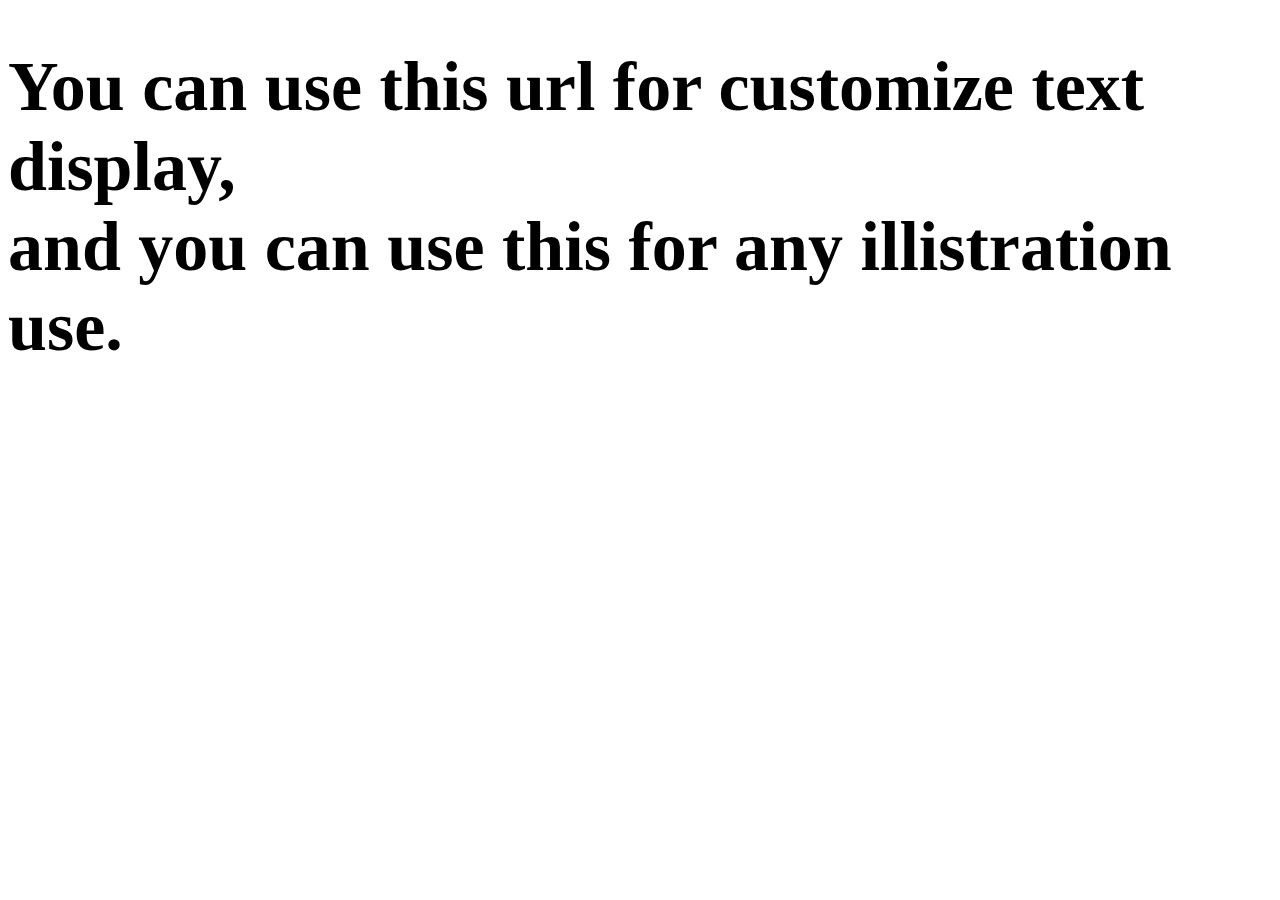
<file: customize/index.html>
<!DOCTYPE html>
<html>
  <head>
  </head>
  <body>
    <h1 id="1" style="font-size:70px">You can use this url for customize text display,<br> and you can use this for any illistration use.</h1>
    <script>
      const queryString = window.location.search;
      const urlParams = new URLSearchParams(queryString);
      const string = urlParams.get("text");
      const a=document.getElementById("1");
      string ? document.getElementById("1").innerHTML = string : (()=>{})();
    </script>
  </body>
</html>
</file>
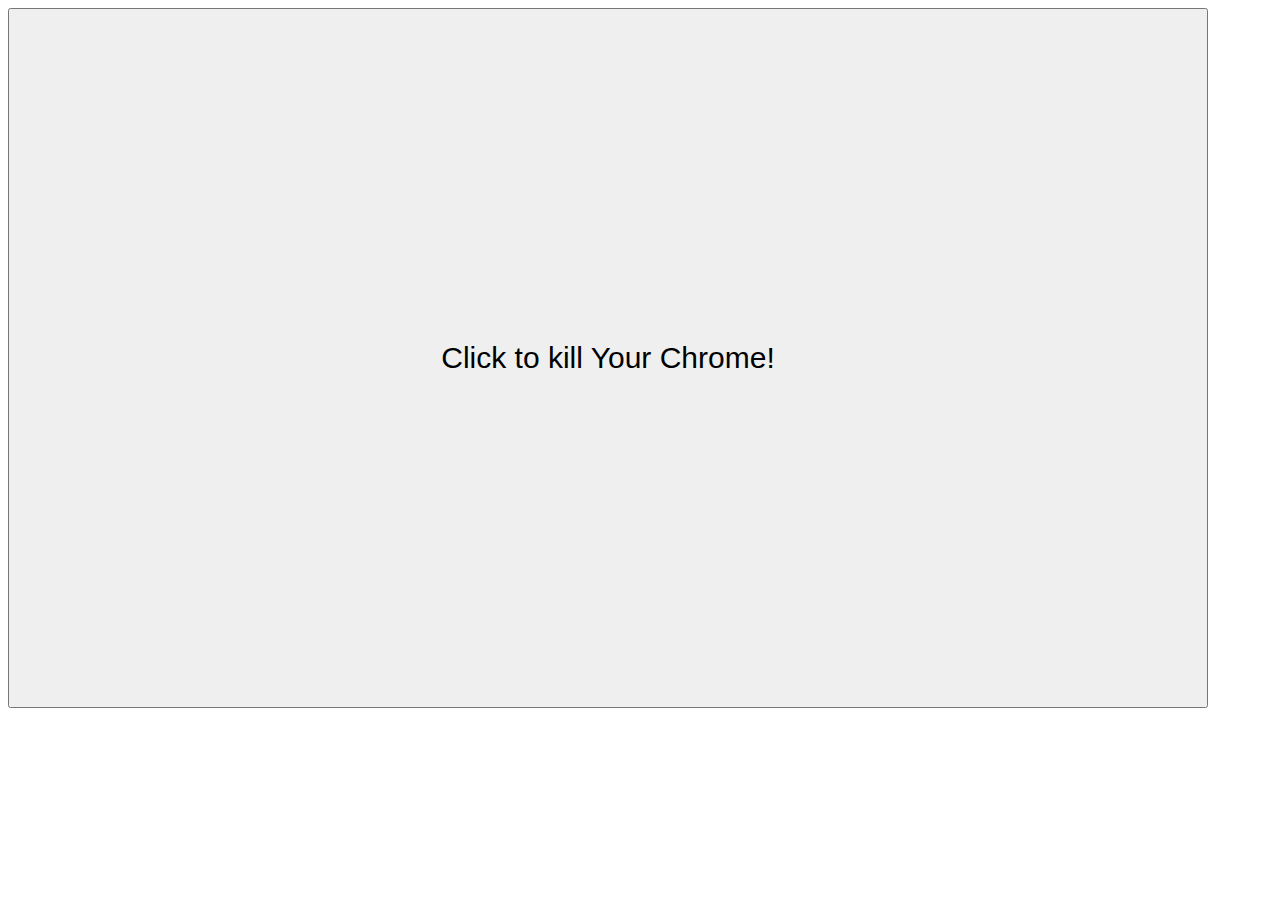
<file: games/killChrome/index.html>
<!DOCTYPE html>
<html>
  <button style="width:1200px;height:700px;font-size:30px;" id="b">Click to kill Your Chrome!</button>
  <script>
    document.getElementById("b").addEventListener("click",()=>{
      let a=confirm("are u serious?")
      if (a){for(;;){location.reload()}}
    })
  </script>
</html>
</file>
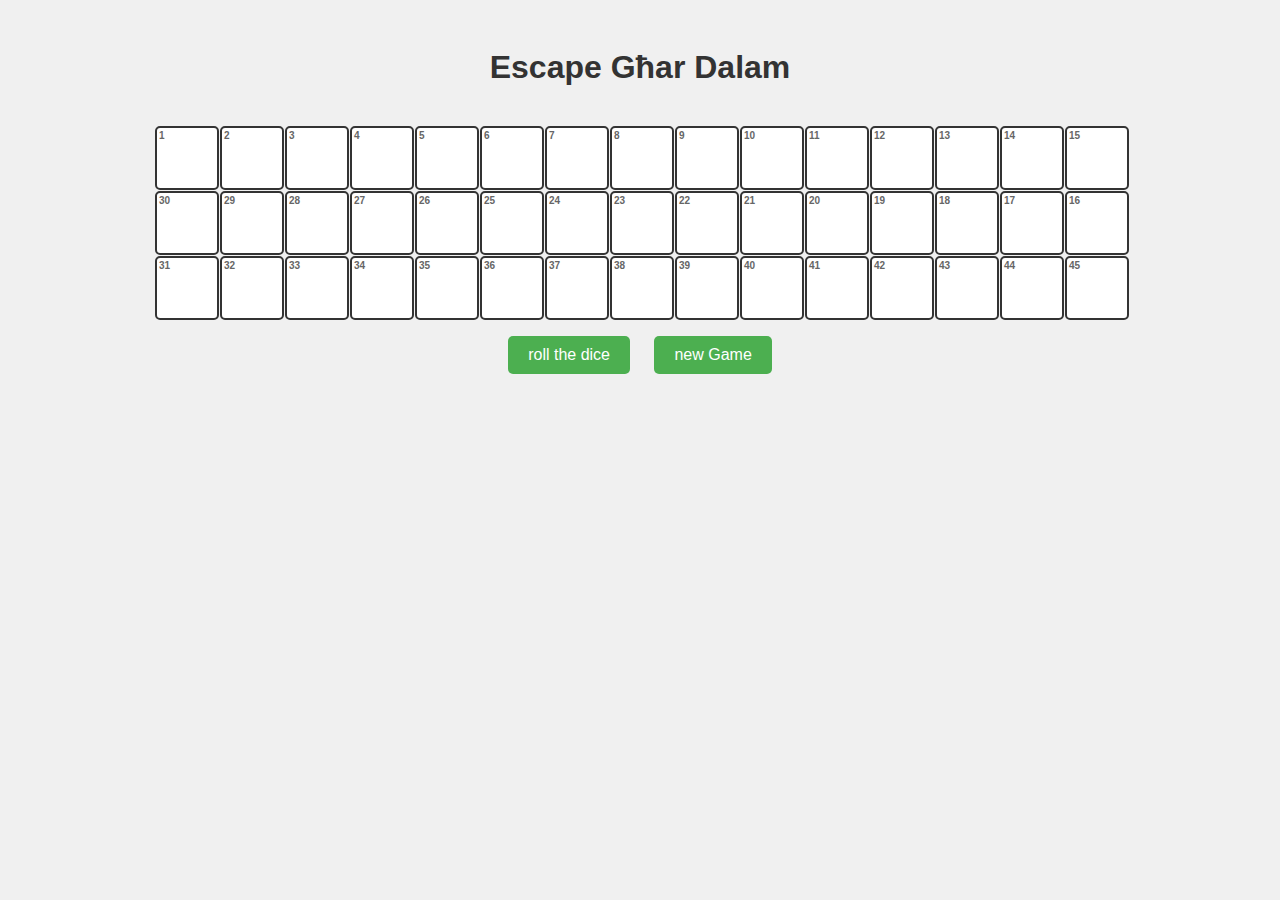
<file: games/escapeGHARDALAM/iframe/index.html>
<!DOCTYPE html>
<html lang="zh">
<head>
    <meta charset="UTF-8">
    <meta name="viewport" content="width=device-width, initial-scale=1.0">
    <link rel="stylesheet" href="styles.css">
    <title>Escape Għar Dalam</title>
</head>
<body>
    <h1>Escape Għar Dalam</h1>
    
    <div class="player-info" id="playerInfo"></div>
    
    <div class="board" id="board"></div>
    
    <div class="controls">
        <button id="rollDice">roll the dice</button>
        <button id="newGame">new Game</button>
    </div>
    
    <div class="dice" id="diceResult"></div>
    
    <div class="winner" id="winner"></div>
    
    <script>
        // Game variables
        let players = [];
        let currentPlayerIndex = 0;
        let gameActive = false;
        let isMoving = false;
        const totalCells = 45;
        const colors = ['#e74c3c', '#3498db', '#2ecc71', '#9b59b6']; // Red, Blue, Green, Purple
        const moveSpeed = 200; // milliseconds per cell
        
        // DOM elements
        const boardElement = document.getElementById('board');
        const rollDiceButton = document.getElementById('rollDice');
        const newGameButton = document.getElementById('newGame');
        const diceResultElement = document.getElementById('diceResult');
        const winnerElement = document.getElementById('winner');
        const playerInfoElement = document.getElementById('playerInfo');
        
        // Create the board
        function initializeBoard() {
            boardElement.innerHTML = '';
            
            for (let row = 0; row < 3; row++) {
                for (let col = 0; col < 15; col++) {
                    const cellNumber = row % 2 === 0 
                        ? row * 15 + col + 1 
                        : (row + 1) * 15 - col;
                    
                    const cell = document.createElement('div');
                    cell.className = 'cell';
                    cell.dataset.number = cellNumber;
                    
                    const cellNumberLabel = document.createElement('div');
                    cellNumberLabel.className = 'cell-number';
                    cellNumberLabel.textContent = cellNumber;
                    
                    cell.appendChild(cellNumberLabel);
                    boardElement.appendChild(cell);
                }
            }
        }
        
        // Create players
        function initializePlayers(numPlayers) {
            players = [];
            
            for (let i = 0; i < numPlayers; i++) {
                const playerElement = document.createElement('div');
                playerElement.className = 'player';
                playerElement.style.backgroundColor = colors[i];
                
                // Create number element inside player
                const numberElement = document.createElement('div');
                numberElement.className = 'player-number';
                numberElement.textContent = i + 1;
                playerElement.appendChild(numberElement);
                
                playerElement.style.position = 'absolute';
                playerElement.style.transition = `left ${moveSpeed}ms ease-in-out, top ${moveSpeed}ms ease-in-out`;
                
                players.push({
                    position: 0,
                    color: colors[i],
                    name: `Player ${i + 1}`,
                    element: playerElement,
                    statusElement: document.createElement('div')
                });
                
                document.body.appendChild(playerElement);
            }
            
            updatePlayerInfo();
            updatePlayerPositions();
        }
        
        // Update player info display
        function updatePlayerInfo() {
            playerInfoElement.innerHTML = '';
            
            players.forEach((player, index) => {
                const playerStatus = document.createElement('div');
                playerStatus.className = `player-status ${index === currentPlayerIndex ? 'current-player' : ''}`;
                playerStatus.style.backgroundColor = player.color;
                playerStatus.innerHTML = `
                    <strong>${player.name}</strong><br>
                    Position: ${player.position}/${totalCells}
                `;
                playerInfoElement.appendChild(playerStatus);
            });
        }
        
        // Get cell position on screen
        function getCellPosition(cellNumber) {
            const cell = document.querySelector(`.cell[data-number="${cellNumber}"]`);
            if (!cell) return { left: 0, top: 0 };
            
            const rect = cell.getBoundingClientRect();
            return {
                left: rect.left + window.scrollX + (rect.width - 40) / 2,
                top: rect.top + window.scrollY + (rect.height - 40) / 2
            };
        }
        
        // Update player positions with animation
        function updatePlayerPositions() {
            players.forEach((player, playerIndex) => {
                if (player.position > 0 && player.position <= totalCells) {
                    const pos = getCellPosition(player.position);
                    player.element.style.left = `${pos.left}px`;
                    player.element.style.top = `${pos.top}px`;
                    player.element.style.display = 'flex'; // Use flex for centering
                } else if (player.position === 0) {
                    // Hide players at start position
                    player.element.style.display = 'none';
                }
            });
        }
        
        // Move player smoothly through each cell
        async function movePlayer(player, steps) {
            isMoving = true;
            rollDiceButton.disabled = true;
            
            const targetPosition = Math.min(player.position + steps, totalCells);
            const startPosition = player.position;
            
            for (let i = 1; i <= steps && startPosition + i <= totalCells; i++) {
                player.position = startPosition + i;
                updatePlayerPositions();
                
                // Wait for the animation to complete before moving to next cell
                await new Promise(resolve => setTimeout(resolve, moveSpeed));
            }
            
            isMoving = false;
            
            // Check if someone won
            if (player.position === totalCells) {
                winnerElement.textContent = `${player.name} won!`;
                winnerElement.style.display = 'block';
                gameActive = false;
                return true;
            }
            
            rollDiceButton.disabled = false;
            return false;
        }
        
        // Roll dice handler
        async function rollDice() {
            if (!gameActive || isMoving) return;
            
            const diceValue = Math.floor(Math.random() * 3) + 1;
            diceResultElement.textContent = `Steps: ${diceValue}`;
            
            const currentPlayer = players[currentPlayerIndex];
            const hasWon = await movePlayer(currentPlayer, diceValue);
            
            if (!hasWon) {
                // Switch to next player
                currentPlayerIndex = (currentPlayerIndex + 1) % players.length;
                updatePlayerInfo();
            }
        }
        
        // Start new game
        function startNewGame() {
            const numPlayers = parseInt(prompt("How many players? (1-4):", "2"));
            
            if (isNaN(numPlayers) || numPlayers < 1 || numPlayers > 4) {
                alert("Number of players must be between 1 and 4");
                return;
            }
            
            // Remove old player elements
            players.forEach(player => {
                if (player.element && player.element.parentNode) {
                    player.element.parentNode.removeChild(player.element);
                }
            });
            
            initializeBoard();
            initializePlayers(numPlayers);
            
            currentPlayerIndex = 0;
            gameActive = true;
            winnerElement.style.display = 'none';
            diceResultElement.textContent = '';
            rollDiceButton.disabled = false;
            
            updatePlayerInfo();
        }
        
        // Event listeners
        rollDiceButton.addEventListener('click', rollDice);
        newGameButton.addEventListener('click', startNewGame);
        
        // Initialize
        initializeBoard();
        startNewGame();
    </script>
</body>
</html>
</file>
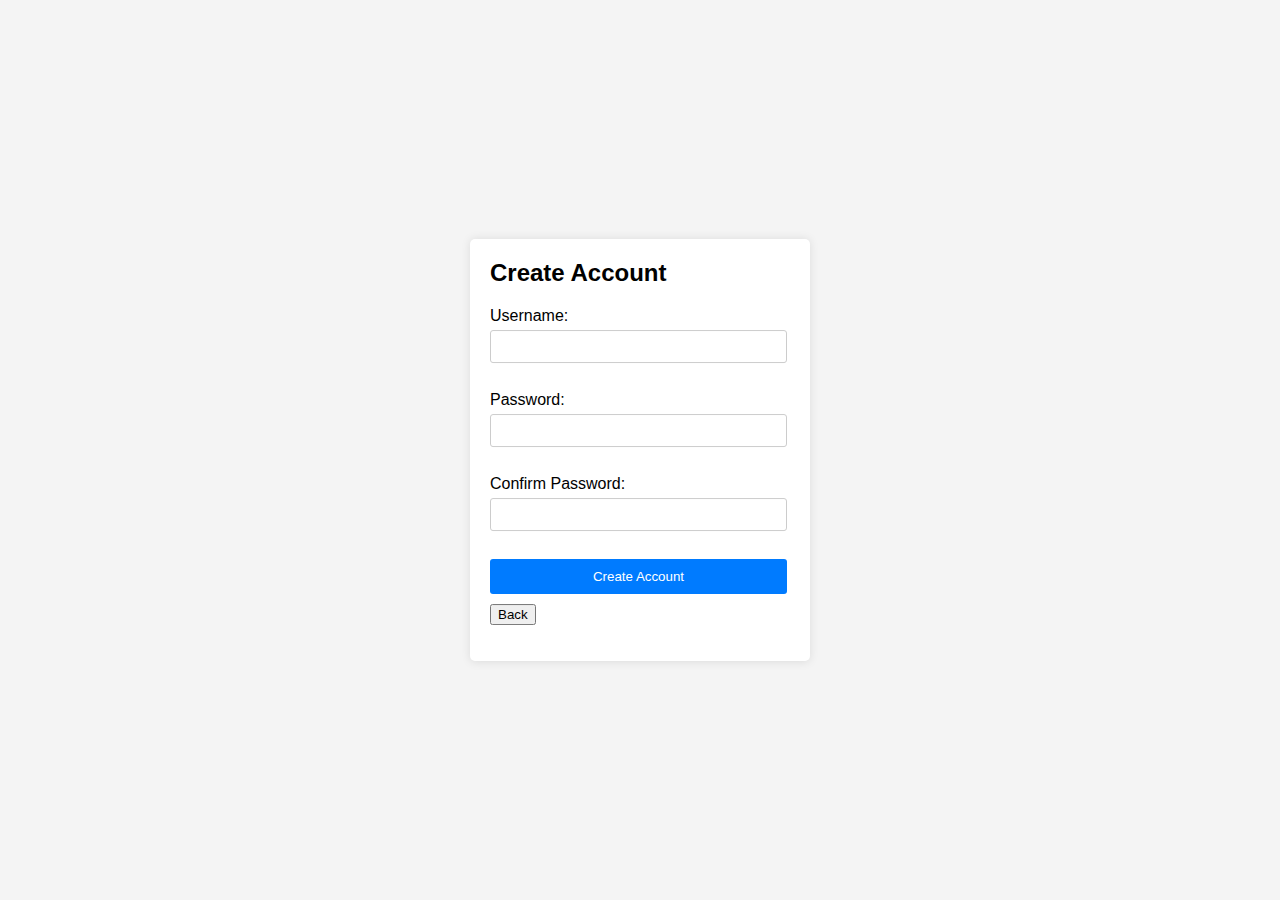
<file: Create.html>
<!DOCTYPE html>
<html>
<head>
    <title>Verifying</title>
    <link rel="stylesheet" href="/css/styles.css">
</head>
<body>
    <div id="createAccount" class="form-container">
        <h2>Create Account</h2>
        <div class="message" id="createAccountMessage"></div>
            <form id="createAccountForm">
                <label for="username">Username:</label>
                <input type="text" id="username"><br><br>
                <label for="password">Password:</label>
                <input type="password" id="password"><br><br>
                <label for="confirmPassword">Confirm Password:</label>
                <input type="password" id="confirmPassword" name="confirmPassword"><br><br>
                <input type="submit" value="Create Account">
            </form>
            <button id="back" onclick="window.location.href = 'index.html'">Back</button>
        <p id="message" style="color:red"></p>
    </div>

    <script>
        // SHA-256 hashing function
        async function hashText(text) {
            const encoder = new TextEncoder();
            const data = encoder.encode(text);
            const hashBuffer = await crypto.subtle.digest("SHA-256", data); // Perform SHA-256
            const hashArray = Array.from(new Uint8Array(hashBuffer));
            const hashHex = hashArray.map(b => b.toString(16).padStart(2, '0')).join(''); // Convert to hex
            return hashHex; // Return the hash as a hex string
        };

        document.addEventListener("DOMContentLoaded", function() {
            const form = document.getElementById("createAccountForm");
            form.addEventListener("submit", async function(event) {
                event.preventDefault(); // Prevent form submission

                let username = document.getElementById("username").value.trim();
                localStorage.setItem("rusername",username)
                let password = document.getElementById("password").value.trim();
                let confirmPassword = document.getElementById("confirmPassword").value.trim();
                let messageElement = document.getElementById("createAccountMessage");

                // Clear previous messages
                messageElement.innerHTML = "";

                // Validate fields
                if (username === "") {messageElement.innerHTML = "Username cannot be empty";return;}
                if (password === "") {messageElement.innerHTML = "Password cannot be empty";return;}
                if (password !== confirmPassword) {messageElement.innerHTML = "Passwords do not match";return;}

                // Hash username and password before proceeding
                username = await hashText(username);
                password = await hashText(password);

                // If all validations pass
                alert("Account created successfully!");

                // Redirect to login page with hashed username and password in URL
                localStorage.setItem("username", username);
                localStorage.setItem("password", password);
                go("main.html");
            });

            // Function to handle the redirect
            function go(url) {
                window.location.href = url;
            }
        });
    </script>
</body>
</html>
</file>
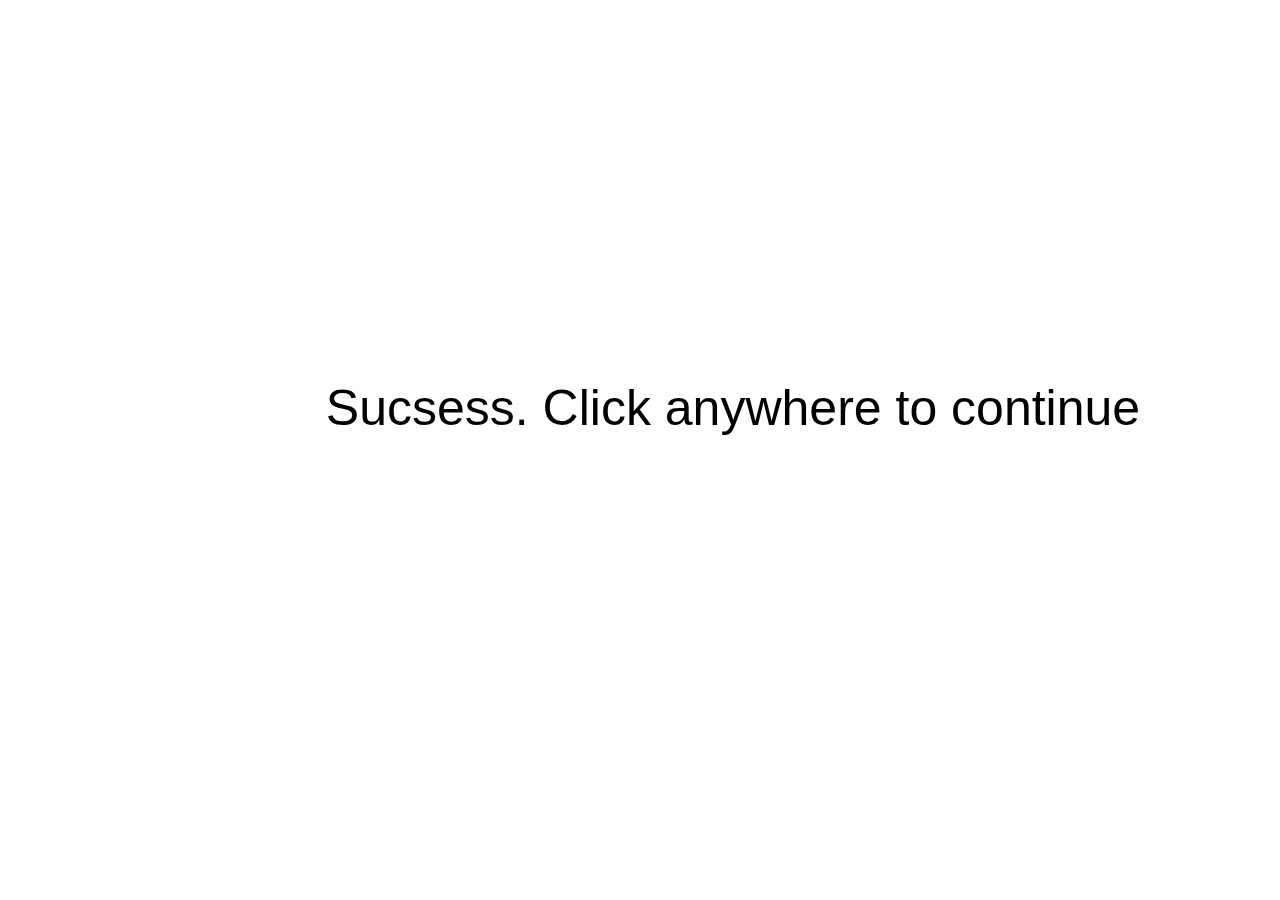
<file: Delete.html>
<!DOCTYPE html>
<head>
    <title>Delete account</title>
</head>
<body>
    <button onclick="go()" style="width: 1450px;height: 800px;font-size: 50px;background-color: white;border: none;">Sucsess. Click anywhere to continue</button>
    <script>
        function go() {
            localStorage.removeItem("username");
            localStorage.removeItem("password");
            window.location.href = "Create.html";
        }
    </script>
</body>
</file>
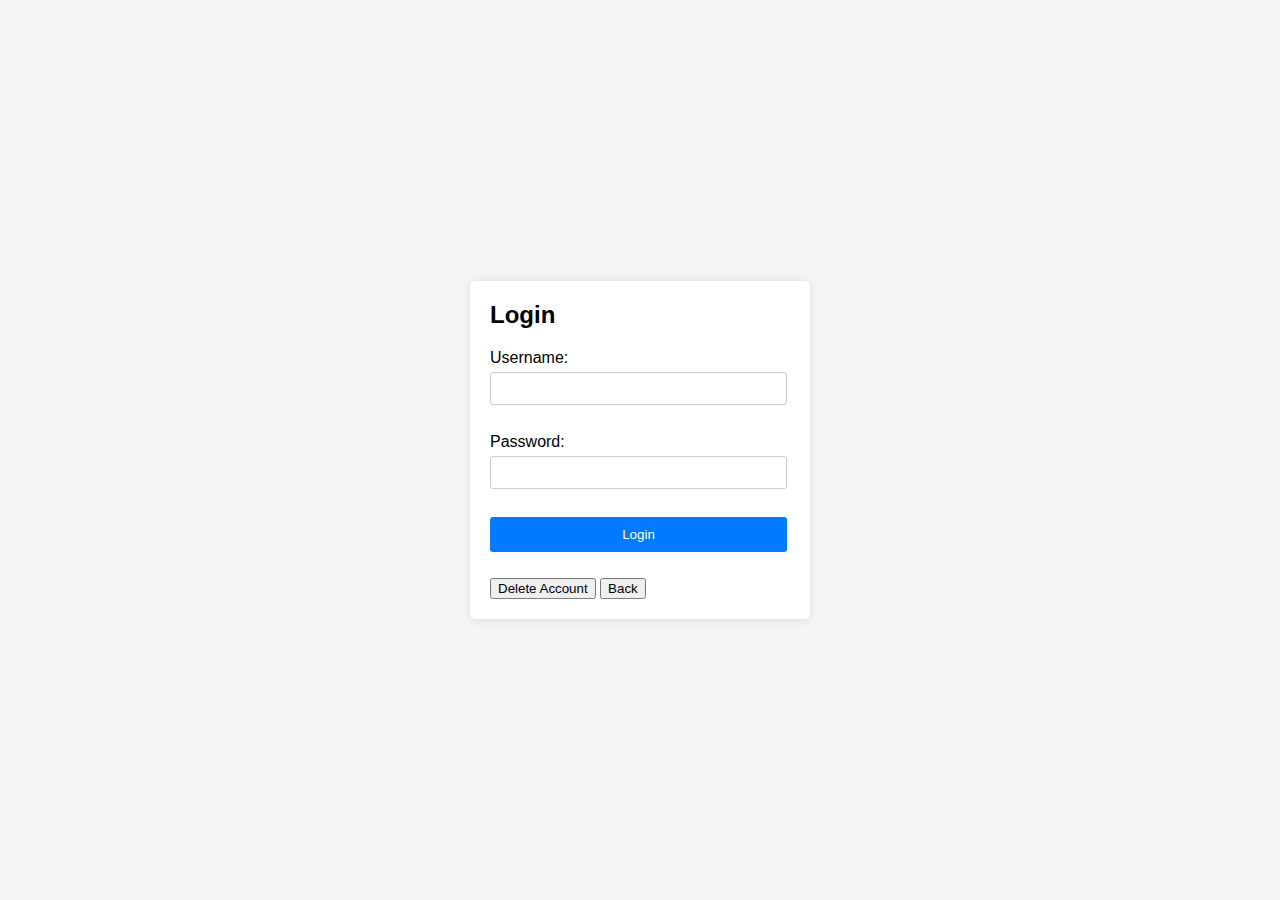
<file: login.html>
<!DOCTYPE html>
<html>
<head>
    <link rel="stylesheet" type="text/css" href="css/styles.css">
</head>
<body>
    <div id="login" class="form-container">
        <h2>Login</h2>
        <div class="message" id="loginMessage"></div>
        <form id="loginForm">
            <label for="loginUsername">Username:</label>
            <input type="text" id="loginUsername" name="loginUsername"><br><br>
            <label for="loginPassword">Password:</label>
            <input type="password" id="loginPassword" name="loginPassword"><br><br>
            <input type="submit" value="Login">
        </form>
        <p id="inCorrect" style="color: red;"></p>
        <button id="changePasswordBtn">Delete Account</button>
        <button id="back" onclick="window.location.href = 'index.html'">Back</button>
    </div>

    <script>
        // SHA-256 hash function
        async function hashText(text) {
            const encoder = new TextEncoder();
            const data = encoder.encode(text);
            const hashBuffer = await crypto.subtle.digest("SHA-256", data); // Perform SHA-256
            const hashArray = Array.from(new Uint8Array(hashBuffer));
            const hashHex = hashArray.map(b => b.toString(16).padStart(2, '0')).join(''); // Convert to hex
            return hashHex; // Return the hash as a hex string
        }

        // Wait for the page to load before processing the URL parameters
        document.addEventListener("DOMContentLoaded", async function() {
            const username = localStorage.getItem("username");
            const password = localStorage.getItem("password")

            // Hash the username and password from URL
            //const hashedUsername = await hashText(username);
            //const hashedPassword = await hashText(password);

            const form = document.getElementById("loginForm");

            // Check credentials when form is submitted
            async function check(event) {
                event.preventDefault(); // Prevent form submission

                let usernameInput = document.getElementById("loginUsername").value;
                let passwordInput = document.getElementById("loginPassword").value;

                // Hash the user input when form is submitted
                usernameInput = await hashText(usernameInput);
                passwordInput = await hashText(passwordInput);


                // If credentials are not valid in URL
                if (!username || !password) {
                    document.getElementById("inCorrect").innerHTML = "No valid credentials provided.";
                    return;
                }

                // Validate username and password by comparing hashed values
                if (usernameInput === username) {
                    if (passwordInput === password) {
                        window.location.href = "main.html"; 
                        alert("Login successful.");
                    } else {
                        //document.getElementById("inCorrect").innerHTML = "Incorrect password.";
                        alert("password incorrect");
                    }
                } else {
                    //document.getElementById("inCorrect").innerHTML = "Incorrect username.";
                    alert("username incorrect")
                }
            }

            // Add event listener for form submission
            form.addEventListener("submit", check);

            // Function to handle Change Password
            function handleChangePassword() {
                // Ensure the hashed credentials are ready before redirecting
                let ch = prompt("sure? (y/n)","n")
                if (ch==="y") {
                    localStorage.clear();
                    alert("delete success")
                    window.location.href = "Delete.html"
                } else {
                    alert("cancled")
                }
            }

            // Attach event to the Change Password button
            const changePasswordButton = document.getElementById("changePasswordBtn");
            changePasswordButton.addEventListener("click", handleChangePassword);
        });
    </script>
</body>
</html>
</file>
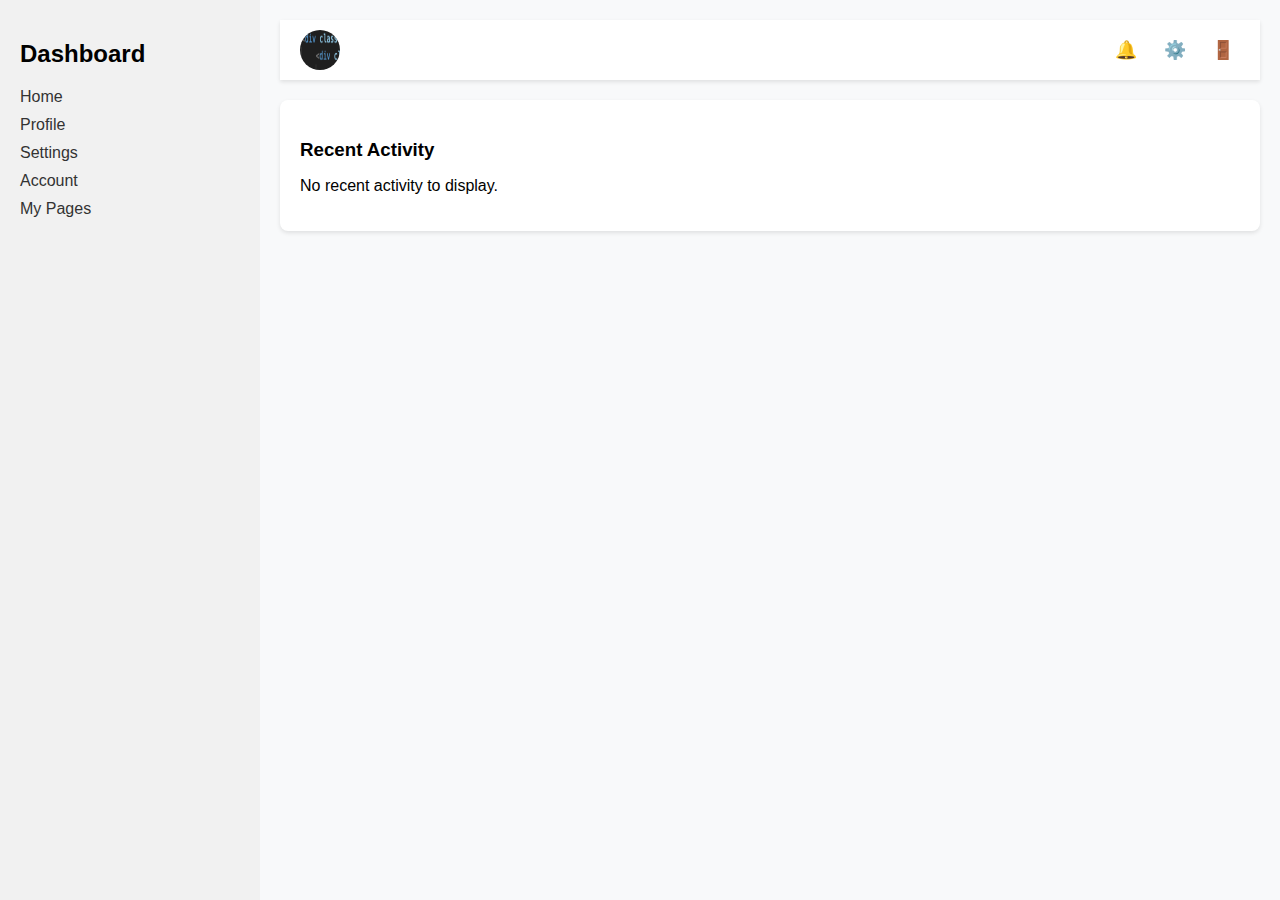
<file: main.html>
<!DOCTYPE html>
<html lang="en">
<head>
    <meta charset="UTF-8">
    <meta name="viewport" content="width=device-width, initial-scale=1.0">
    <title>User Dashboard</title>
    <link rel="stylesheet" href="css/st.css">
</head>
<body>
    <div class="sidebar"> 
        <h2>Dashboard</h2>
        <ul>
            <!--WORK ON THIS PART BELOW UNTIL ***-->
            <!--I WANT IT WORKING-->
            <li><a href="#">Home</a></li>
            <li><a href="#">Profile</a></li>
            <li><a href="#">Settings</a></li>
            <li><a href="#">Account</a></li>
            <li><a href="Pages.html">My Pages</a></li>
            <!--*********************************-->
        </ul>
    </div>
    <div class="main-content">
        <div class="top-bar">
            <div class="user-info">
                <img src="avatar.png" alt="User Avatar">
                <span id="Username">Welcome</span>
                <script>
                    const anon = localStorage.getItem("a");
                    if (!anon) {
                        let username = localStorage.getItem("rusername");
                        document.getElementById("Username").innerHTML = username;
                    } else {
                        document.getElementById("Username").innerHTML = "anonymous";
                    }
                </script>
            </div>
            <div class="actions">
                <!--DONT FORGET HERE ***-->
                <!--DIRECTS TO THE FILES CREATED BEFORE-->
                <!--WORK ON THAT ^ABOVE^-->
                <button>🔔</button>
                <button>⚙️</button>
                <button>🚪</button>
                <!--********************-->
            </div>
        </div>
        <div class="content">
            <div class="card">
                <h3>Recent Activity</h3>
                <p>No recent activity to display.</p>
            </div>
        </div>
    </div>
</body>
</html>
</file>
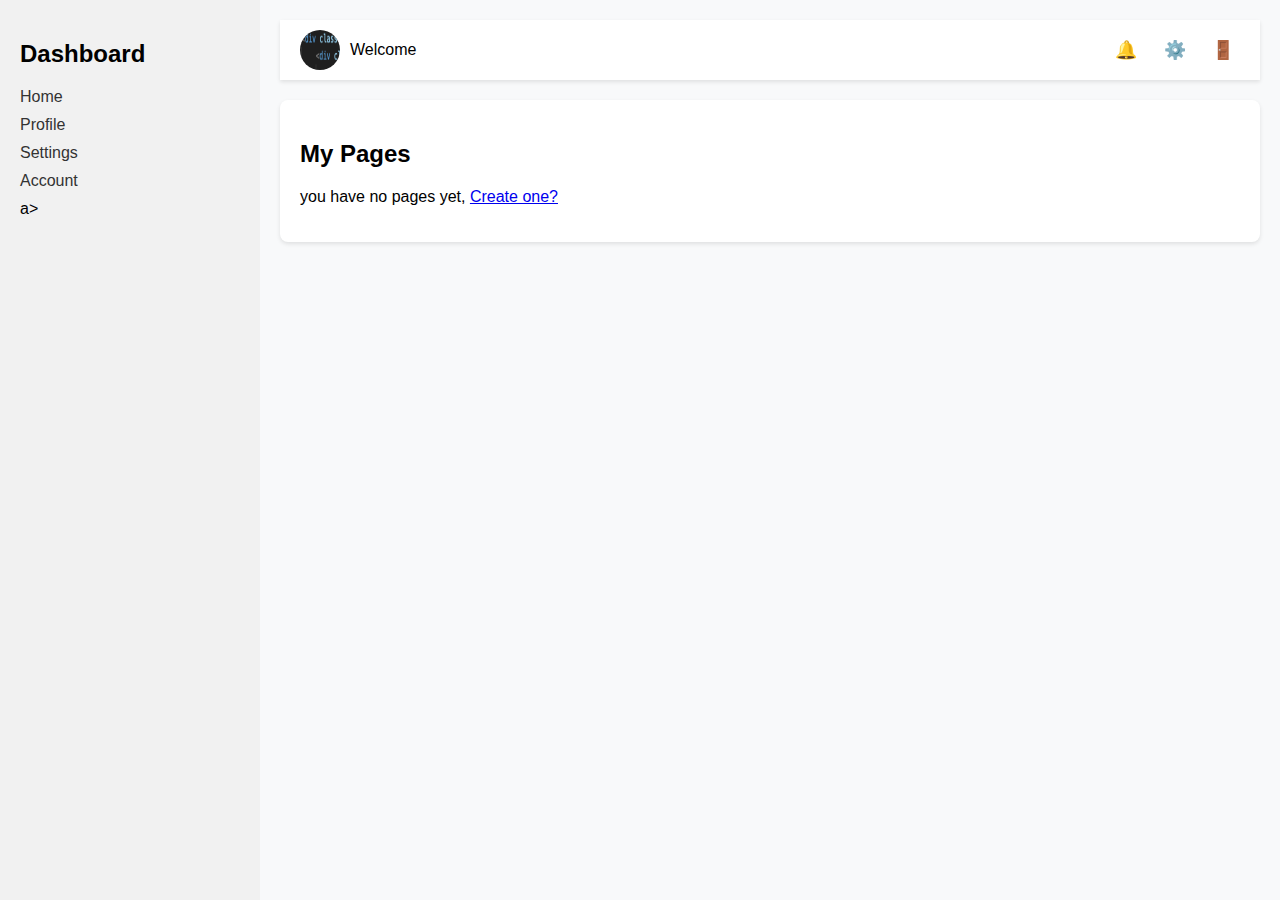
<file: Pages.html>
<!DOCTYPE html>
<html lang="en">
<head>
    <meta http-equiv="Content-Security-Policy" content="script-src 'self'">
    <meta charset="UTF-8">
    <meta name="viewport" content="width=device-width, initial-scale=1.0">
    <title>User Dashboard</title>
    <link rel="stylesheet" href="css/st.css">
</head>
<body>
    <script>document.addEventListener("DOMContentLoaded", ()=>{if (localStorage.getItem("a")) {alert("You are not logged In");window.location.href = "main.html";};})</script>
    <div class="sidebar">
        <h2>Dashboard</h2>
        <ul>
            <!--WORK ON THIS PART BELOW UNTIL ***-->
            <!--I WANT IT WORKING-->
            <li><a href="#">Home</a></li>
            <li><a href="#">Profile</a></li>
            <li><a href="#">Settings</a></li>
            <li><a href="#">Account</a></li>
            <li><a href="#"></a>a></li>
            <!--*********************************-->
        </ul>
    </div>
    <div class="main-content">
        <div class="top-bar">
            <div class="user-info">
                <img src="avatar.png" alt="User Avatar">
                <span id="Username">Welcome</span>
                <script>
                    const value = localStorage.getItem("a");
                    if (!value) {
                        let username = localStorage.getItem("rusername");
                        document.getElementById("Username").innerHTML = username;
                    } else {
                        document.getElementById("Username").innerHTML = "anonymous";
                    }
                </script>
            </div>
            <div class="actions">
                <!--DONT FORGET HERE ***-->
                <!--DIRECTS TO THE FILES CREATED BEFORE-->
                <!--WORK ON THAT ^ABOVE^-->
                <button>🔔</button>
                <button>⚙️</button>
                <button>🚪</button>
                <!--********************-->
            </div>
        </div>
        <div class="content">
            <div class="card">
                <h2> My Pages</h2>
                <p>you have no pages yet, <a href="CPages.html">Create one?</a> </p>
            </div>
        </div>
    </div>
</body>
</html>
</file>
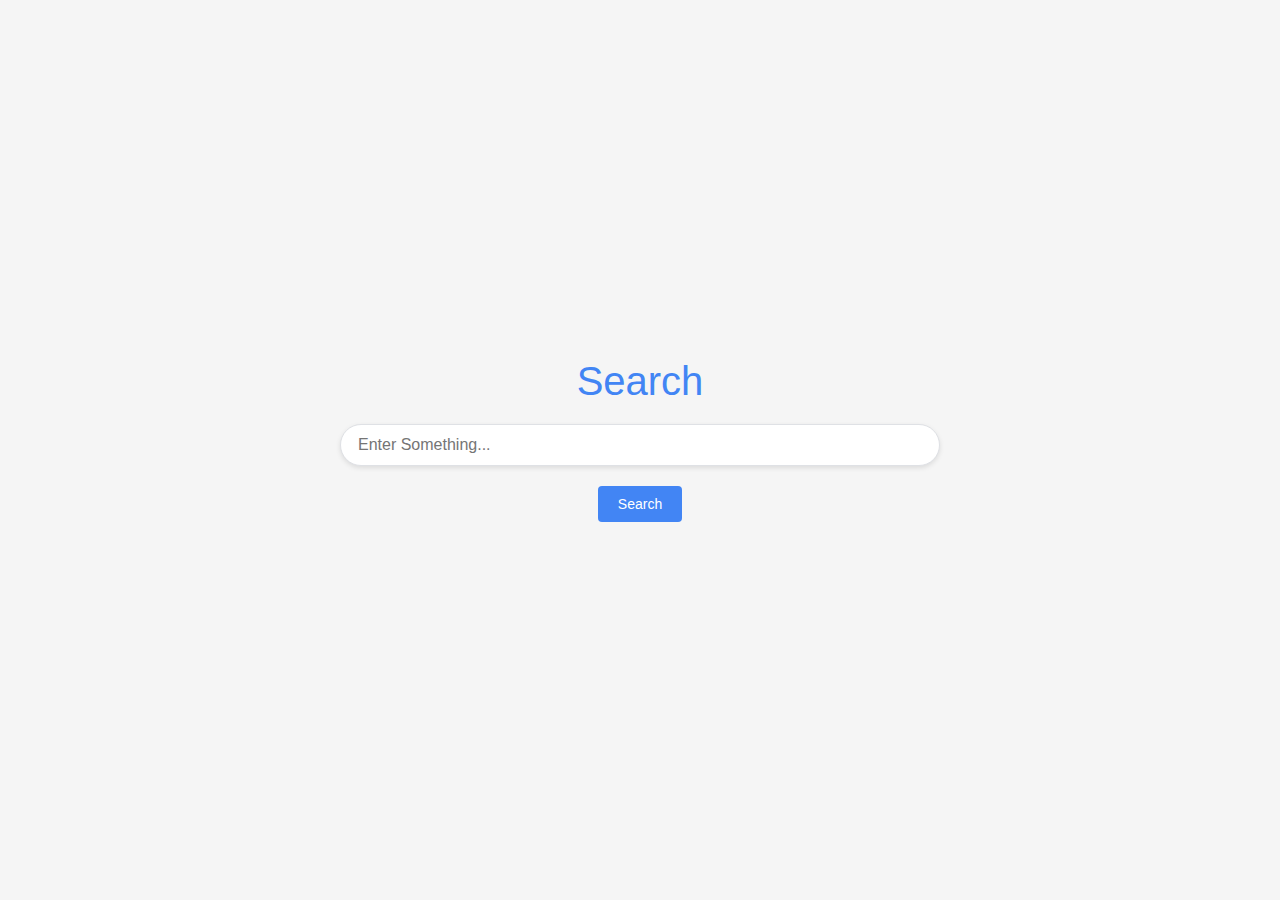
<file: search.html>
<!DOCTYPE html>
<html>
<head>
    <meta charset="UTF-8">
    <meta name="viewport" content="width=device-width, initial-scale=1.0">
    <title>Search</title>
    <style>
        body {
            font-family: Arial, sans-serif; 
            display: flex;
            justify-content: center;
            align-items: center;
            height: 100vh;
            margin: 0;
            background-color: #f5f5f5;
        }
        
        .search-container {
            text-align: center;
            width: 80%;
            max-width: 600px;
        }
        
        .logo {
            margin-bottom: 20px;
            font-size: 2.5em;
            color: #4285f4;
        }
        
        .search-box {
            display: flex;
            border: 1px solid #dfe1e5;
            border-radius: 24px;
            padding: 10px 15px;
            background: white;
            box-shadow: 0 2px 5px rgba(0,0,0,0.1);
        }
        
        .search-box:hover {
            box-shadow: 0 2px 8px rgba(0,0,0,0.2);
        }
        
        .search-input {
            flex-grow: 1;
            border: none;
            outline: none;
            font-size: 16px;
        }
        
        .search-button {
            background-color: #4285f4;
            color: white;
            border: none;
            border-radius: 4px;
            padding: 10px 20px;
            margin: 20px 5px;
            cursor: pointer;
            font-size: 14px;
        }
        
        .search-button:hover {
            background-color: #3367d6;
        }
        
        .advanced-search {
            margin-top: 30px;
            text-align: left;
            background: white;
            padding: 20px;
            border-radius: 8px;
            box-shadow: 0 1px 3px rgba(0,0,0,0.1);
        }
        
        .advanced-search h3 {
            margin-top: 0;
            color: #d93025;
        }
        
        .form-group {
            margin-bottom: 15px;
        }
        
        .form-group label {
            display: inline-block;
            width: 200px;
        }
        
        .form-group input[type="text"] {
            width: 300px;
            padding: 5px;
            border: 1px solid #ddd;
            border-radius: 2px;
        }
        
        .advanced-button {
            background-color: #4d90fe;
            color: white;
            border: none;
            border-radius: 2px;
            padding: 8px 12px;
            float: right;
        }
    </style>
</head>
<body>
    <div class="search-container">
        <div class="logo">Search</div>
        
        <form action="https://www.example.com/search" method="GET">
            <div class="search-box">
                <input type="text" class="search-input" name="q" placeholder="Enter Something...">
            </div>
            <div>
                <button type="submit" class="search-button">Search</button>
            </div>
        </form>
            
    </div>

</body>
</html>
</file>
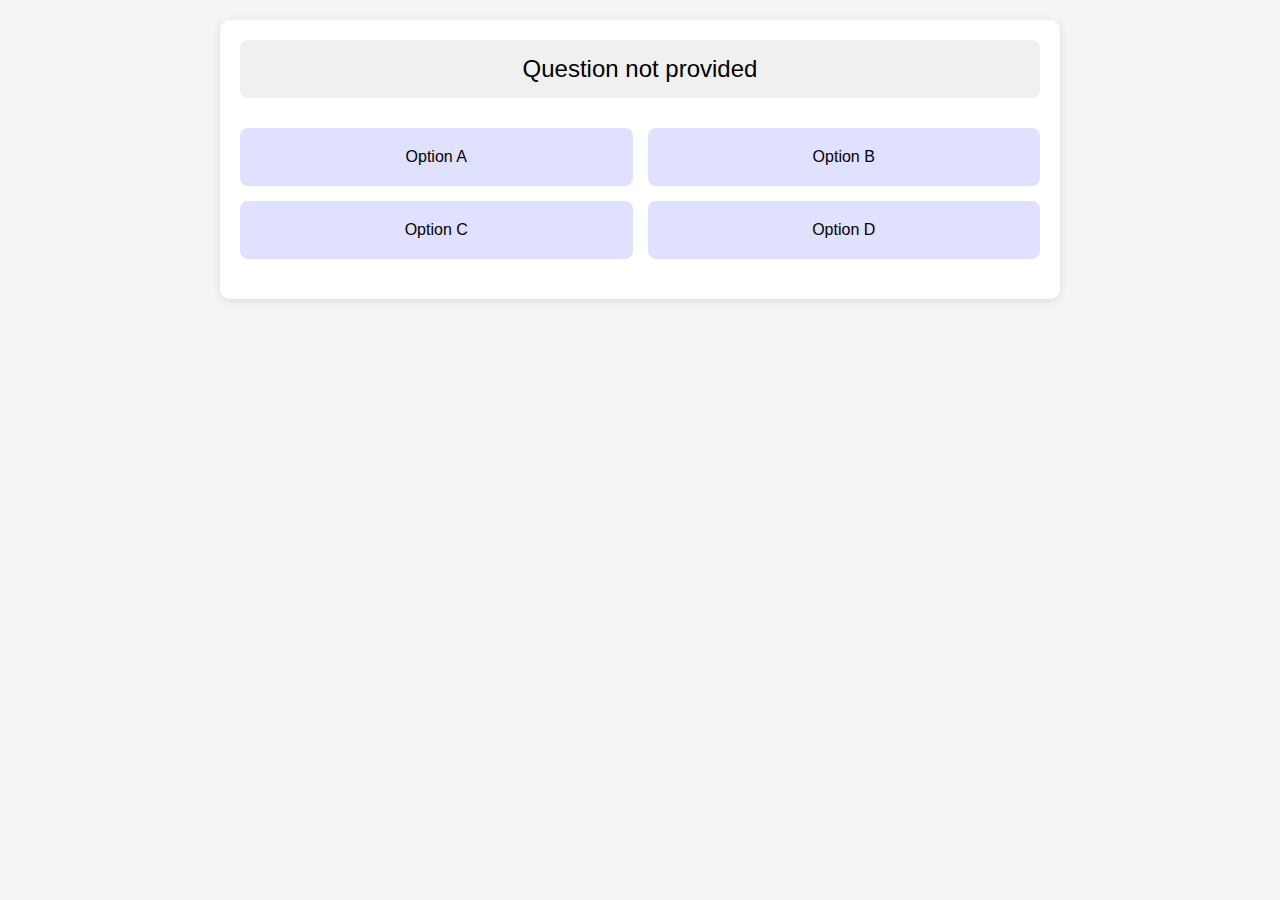
<file: games/escapeGHARDALAM/iframe/q.html>
<!DOCTYPE html>
<html lang="zh-CN">
<head>
    <meta charset="UTF-8">
    <meta name="viewport" content="width=device-width, initial-scale=1.0">
    <title>Question</title>
    <style>
        body {
            font-family: Arial, sans-serif;
            margin: 0;
            padding: 20px;
            text-align: center;
            background-color: #f5f5f5;
        }
        .question-container {
            max-width: 800px;
            margin: 0 auto;
            background: white;
            padding: 20px;
            border-radius: 10px;
            box-shadow: 0 2px 10px rgba(0,0,0,0.1);
        }
        .question {
            font-size: 24px;
            margin-bottom: 30px;
            padding: 15px;
            background: #f0f0f0;
            border-radius: 8px;
        }
        .options-grid {
            display: grid;
            grid-template-columns: 1fr 1fr;
            gap: 15px;
            margin-bottom: 20px;
        }
        .option {
            padding: 20px;
            background: #e0e0ff;
            border-radius: 8px;
            cursor: pointer;
            transition: all 0.3s;
        }
        .option:hover {
            background: #d0d0ff;
            transform: translateY(-3px);
        }
        .option.correct {
            background: #a5d6a7;
        }
        .option.incorrect {
            background: #ef9a9a;
        }
        .feedback {
            margin-top: 20px;
            padding: 15px;
            border-radius: 8px;
            font-weight: bold;
        }
        .correct-feedback {
            background: #c8e6c9;
            color: #2e7d32;
        }
        .incorrect-feedback {
            background: #ffcdd2;
            color: #c62828;
        }
    </style>
</head>
<body>
    <div class="question-container">
        <div class="question" id="question">Loading...</div>
        <div class="options-grid">
            <div class="option" id="option-a" onclick="selectOption('a')">A</div>
            <div class="option" id="option-b" onclick="selectOption('b')">B</div>
            <div class="option" id="option-c" onclick="selectOption('c')">C</div>
            <div class="option" id="option-d" onclick="selectOption('d')">D</div>
        </div>
        <div id="feedback" class="feedback" style="display:none;"></div>
    </div>

    <script>
        // Get URL parameters
        const urlParams = new URLSearchParams(window.location.search);
        const correctAnswer = urlParams.get('correct');
        
        // Set question and options
        document.getElementById("question").textContent = urlParams.get('q') || "Question not provided";
        document.getElementById("option-a").textContent = urlParams.get('a') || "Option A";
        document.getElementById("option-b").textContent = urlParams.get('b') || "Option B";
        document.getElementById("option-c").textContent = urlParams.get('c') || "Option C";
        document.getElementById("option-d").textContent = urlParams.get('d') || "Option D";

        // Select option
        function selectOption(selectedOption) {
            const isCorrect = selectedOption === correctAnswer;
            const feedbackEl = document.getElementById("feedback");
            
            // Disable all options
            document.querySelectorAll('.option').forEach(opt => {
                opt.style.pointerEvents = 'none';
                if (opt.id === `option-${correctAnswer}`) {
                    opt.classList.add('correct');
                }
                if (opt.id === `option-${selectedOption}` && !isCorrect) {
                    opt.classList.add('incorrect');
                }
            });
            
            // Show feedback
            feedbackEl.style.display = 'block';
            feedbackEl.textContent = isCorrect ? 
                "Correct! Well done!" : 
                `Incorrect! The correct answer was ${correctAnswer.toUpperCase()}.`;
            feedbackEl.className = isCorrect ? 
                'feedback correct-feedback' : 
                'feedback incorrect-feedback';
            
            // Send result back to parent
            // Replace the two postMessage calls with this single one:
            window.parent.postMessage({
                action: 'close',
                selectedOption: selectedOption,
                isCorrect: isCorrect,
                correctAnswer: correctAnswer,
                question: urlParams.get('q')
            }, '*');
            //window.close();
        }
    </script>
</body>
</html>
</file>
<file: games/escapeGHARDALAM/iframe/styles.css>
body {
  font-family: Arial, sans-serif;
  display: flex;
  flex-direction: column;
  align-items: center;
  background-color: #f0f0f0;
  padding: 20px;
}

h1 {
  color: #333;
  margin-bottom: 20px;
}

.board {
  display: grid;
  grid-template-columns: repeat(15, 60px);
  grid-template-rows: repeat(3, 60px);
  gap: 5px;
  margin-bottom: 20px;
  position: relative;
}

.cell {
  width: 60px;
  height: 60px;
  background-color: #fff;
  border: 2px solid #333;
  border-radius: 5px;
  display: flex;
  justify-content: center;
  align-items: center;
  font-weight: bold;
  position: relative;
}

.cell-number {
  position: absolute;
  top: 2px;
  left: 2px;
  font-size: 10px;
  color: #666;
}

.player {
  width: 40px;
  height: 40px;
  border-radius: 50%;
  display: flex;
  justify-content: center;
  align-items: center;
  position: absolute;
  z-index: 10;
  pointer-events: none;
}

.player-number {
  color: white;
  font-weight: bold;
  font-size: 16px;
  text-align: center;
  line-height: 1;
}

.controls {
  margin-bottom: 20px;
}

button {
  padding: 10px 20px;
  font-size: 16px;
  background-color: #4CAF50;
  color: white;
  border: none;
  border-radius: 5px;
  cursor: pointer;
  margin: 0 10px;
}

button:hover {
  background-color: #45a049;
}

.dice {
  font-size: 24px;
  margin: 10px 0;
}

.player-info {
  display: flex;
  justify-content: space-around;
  width: 100%;
  max-width: 600px;
  margin-bottom: 20px;
}

.player-status {
  padding: 10px;
  border-radius: 5px;
  text-align: center;
  min-width: 120px;
}

.current-player {
  background-color: #ffeb3b;
  font-weight: bold;
}

.winner {
  font-size: 24px;
  color: #e91e63;
  font-weight: bold;
  margin-top: 20px;
  display: none;
}
</file>
<file: css/styles.css>
body {
    font-family: Arial, sans-serif;
    background-color: #f4f4f4;
    display: grid;
    grid-template-columns: repeat(3, 1fr);
    gap: 20px;
    justify-content: center;
    align-items: center;
    height: 100vh;
    margin: 0;
    padding: 0 20px;
}
.form-container {
    width:300px;
    background-color: #fff;
    padding: 20px;
    border-radius: 5px;
    box-shadow: 0 0 10px rgba(0, 0, 0, 0.1);
    position: absolute;
    top: 50%;
    left: 50%;
    transform: translate(-50%, -50%);
}
.form-container h2 {
    margin-top: 0;
}
.form-container label {
    display: block;
    margin-bottom: 5px;
}
.form-container input {
    width: 93%;
    padding: 8px;
    margin-bottom: 10px;
    border: 1px solid #ccc;
    border-radius: 3px;
}
.form-container input[type="submit"] {
    background-color: #007BFF;
    color: #fff;
    border: none;
    cursor: pointer;
    padding: 10px;
    width: 99%;
}
.form-container input[type="submit"]:hover {
    background-color: #0056b3;
}
.message {
    color: red;
    margin-bottom: 10px;
}
</file>
<file: css/st.css>
/* styles.css */
body {
    font-family: Arial, sans-serif;
    margin: 0;
    padding: 0;
    display: flex;
    height: 100vh;
}

.sidebar {
    background-color: #f1f1f1;
    width: 220px;
    padding: 20px;
    box-shadow: 2px 0 5px rgba(0, 0, 0, 0.1);
}

.sidebar h2 {
    font-size: 24px;
    margin-bottom: 20px;
}

.sidebar ul {
    list-style-type: none;
    padding: 0;
}

.sidebar ul li {
    margin: 10px 0;
}

.sidebar ul li a {
    text-decoration: none;
    color: #333;
    font-size: 16px;
    display: block;
}

.sidebar ul li a:hover {
    color: #007bff;
}

.main-content {
    flex-grow: 1;
    background-color: #f8f9fa;
    padding: 20px;
    display: flex;
    flex-direction: column;
}

.top-bar {
    display: flex;
    justify-content: space-between;
    align-items: center;
    background-color: white;
    padding: 10px 20px;
    box-shadow: 0 2px 4px rgba(0, 0, 0, 0.1);
}

.user-info {
    display: flex;
    align-items: center;
}

.user-info img {
    width: 40px;
    height: 40px;
    border-radius: 50%;
    margin-right: 10px;
}

.actions button {
    background: none;
    border: none;
    cursor: pointer;
    font-size: 18px;
    margin-left: 10px;
}

.content {
    margin-top: 20px;
}

.card {
    background-color: white;
    padding: 20px;
    margin-bottom: 20px;
    border-radius: 8px;
    box-shadow: 0 2px 4px rgba(0, 0, 0, 0.1);
}

.card h3 {
    margin-bottom: 10px;
}

.button {
    display: block;
    width: 100%;
    padding: 10px;
    margin-top: 10px;
    border: none;
    background: #007bff;
    color: white;
    border-radius: 5px;
    cursor: pointer;
}

.button.outline {
    background: white;
    color: #007bff;
    border: 1px solid #007bff;
}
</file>
